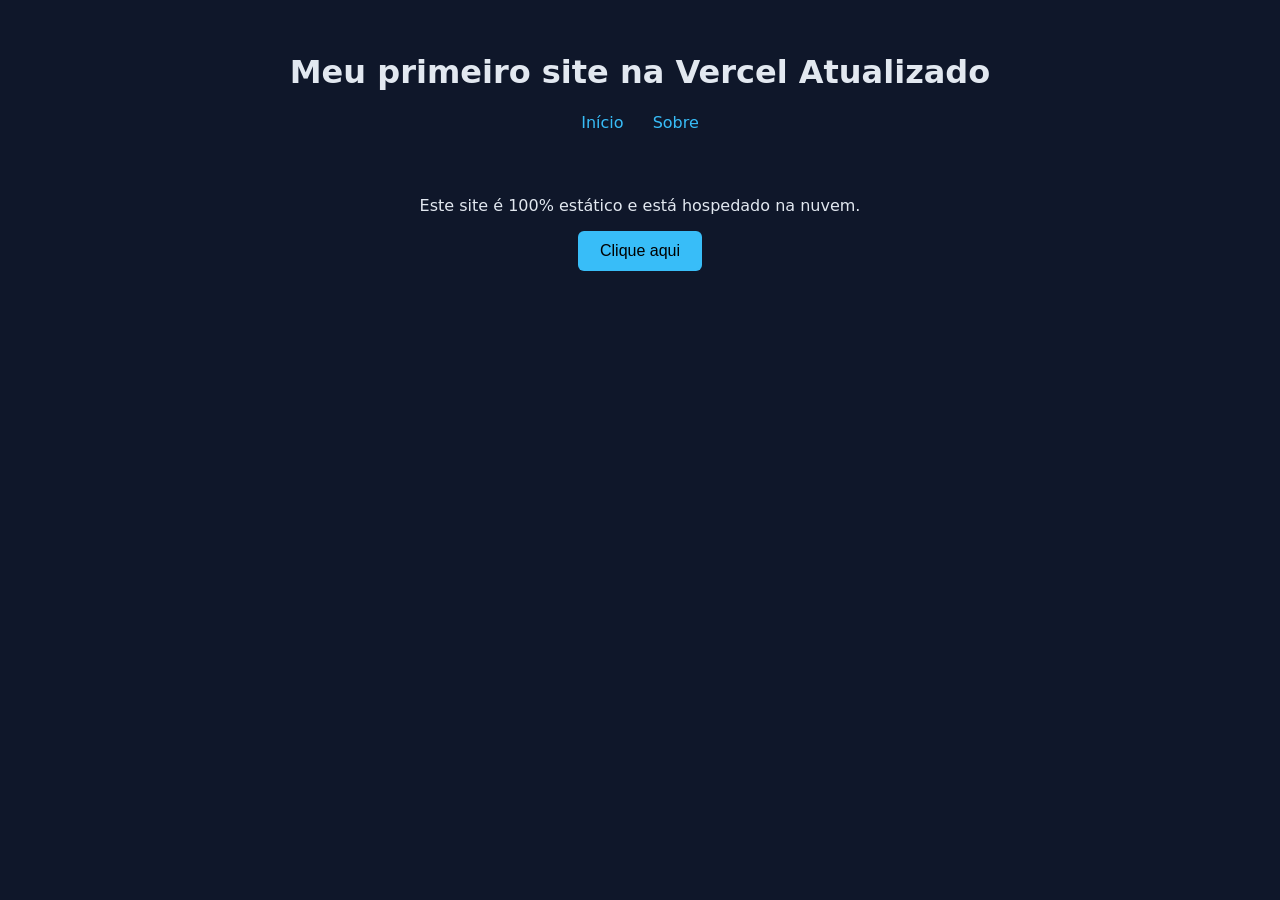
<file: index.html>
<!doctype html>
<html lang="pt-BR">
  <head>
    <meta charset="UTF-8" />
    <meta name="viewport" content="width=device-width, initial-scale=1.0" />
    <title>Meu Site na Vercel</title>
    <link rel="stylesheet" href="/css/style.css" />
  </head>
  <body>
    <header>
      <h1>Meu primeiro site na Vercel Atualizado</h1>
      <nav>
        <a href="/">Início</a>
        <a href="/sobre">Sobre</a>
      </nav>
    </header>
    <main>
      <p>Este site é 100% estático e está hospedado na nuvem.</p>
      <button id="btn">Clique aqui</button>
      <p id="saida"></p>
    </main>
    <script src="/js/script.js"></script>
  </body>
</html>
</file>
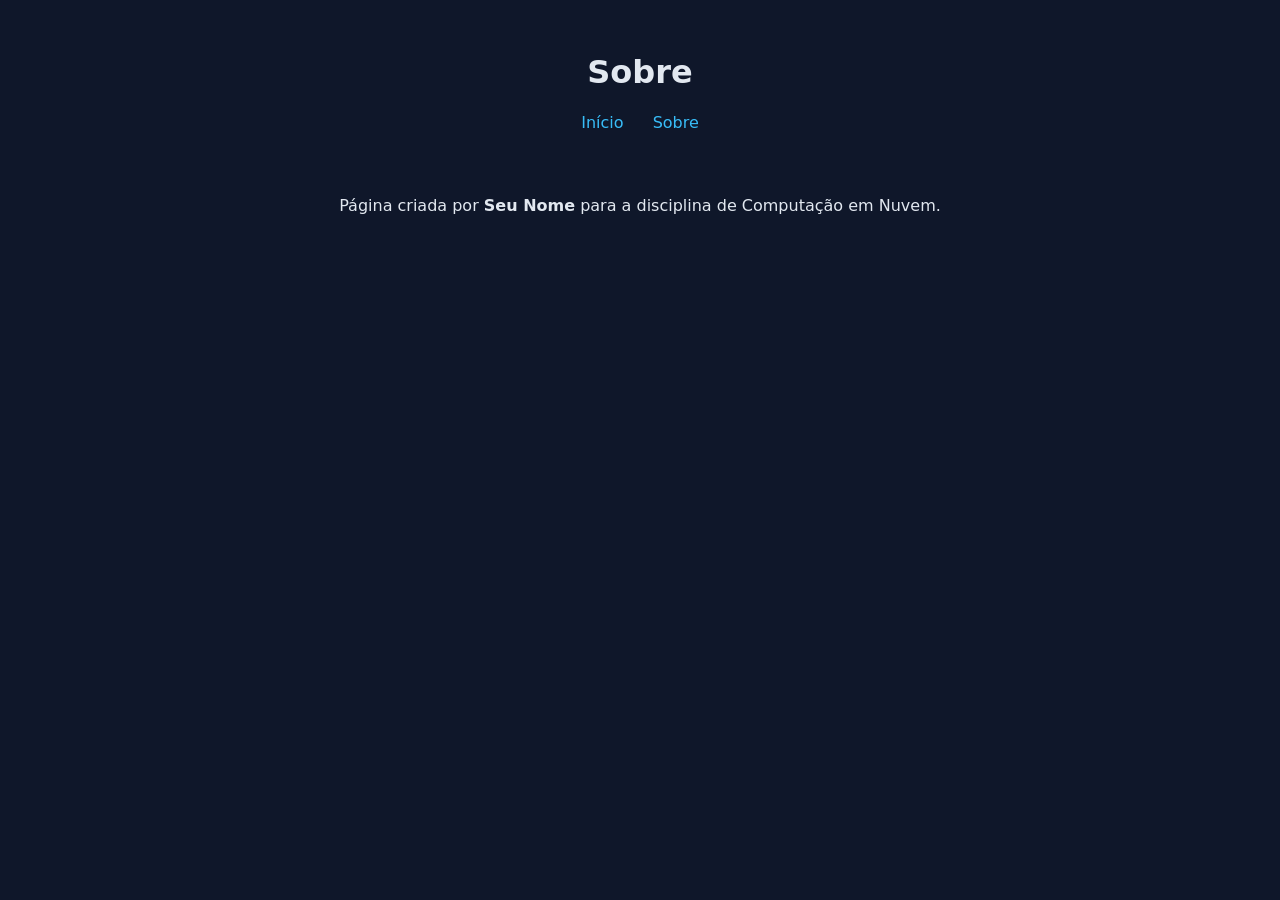
<file: sobre.html>
<!doctype html>
<html lang="pt-BR">
  <head>
    <meta charset="UTF-8" />
    <meta name="viewport" content="width=device-width, initial-scale=1.0" />
    <title>Sobre</title>
    <link rel="stylesheet" href="/css/style.css" />
  </head>
  <body>
    <header>
      <h1>Sobre</h1>
      <nav>
        <a href="/">Início</a>
        <a href="/sobre">Sobre</a>
      </nav>
    </header>
    <main>
      <p>
        Página criada por <strong>Seu Nome</strong> para a disciplina de
        Computação em Nuvem.
      </p>
    </main>
  </body>
</html>
</file>
<file: css/style.css>
* { box-sizing: border-box; }
body {
 font-family: system-ui, sans-serif;
 margin: 0;
 background: #0f172a;
 color: #e2e8f0;
 text-align: center;
}
header { padding: 2rem 1rem 1rem; }
nav a {
 color: #38bdf8;
 margin: 0 .75rem;
 text-decoration: none;
}
main { padding: 2rem 1rem; }
button {
 background: #38bdf8;
 border: none;
 border-radius: 6px;
 padding: .7rem 1.4rem;
 font-size: 1rem;
 cursor: pointer;
}
button:hover { background: #7dd3fc; }
</file>
